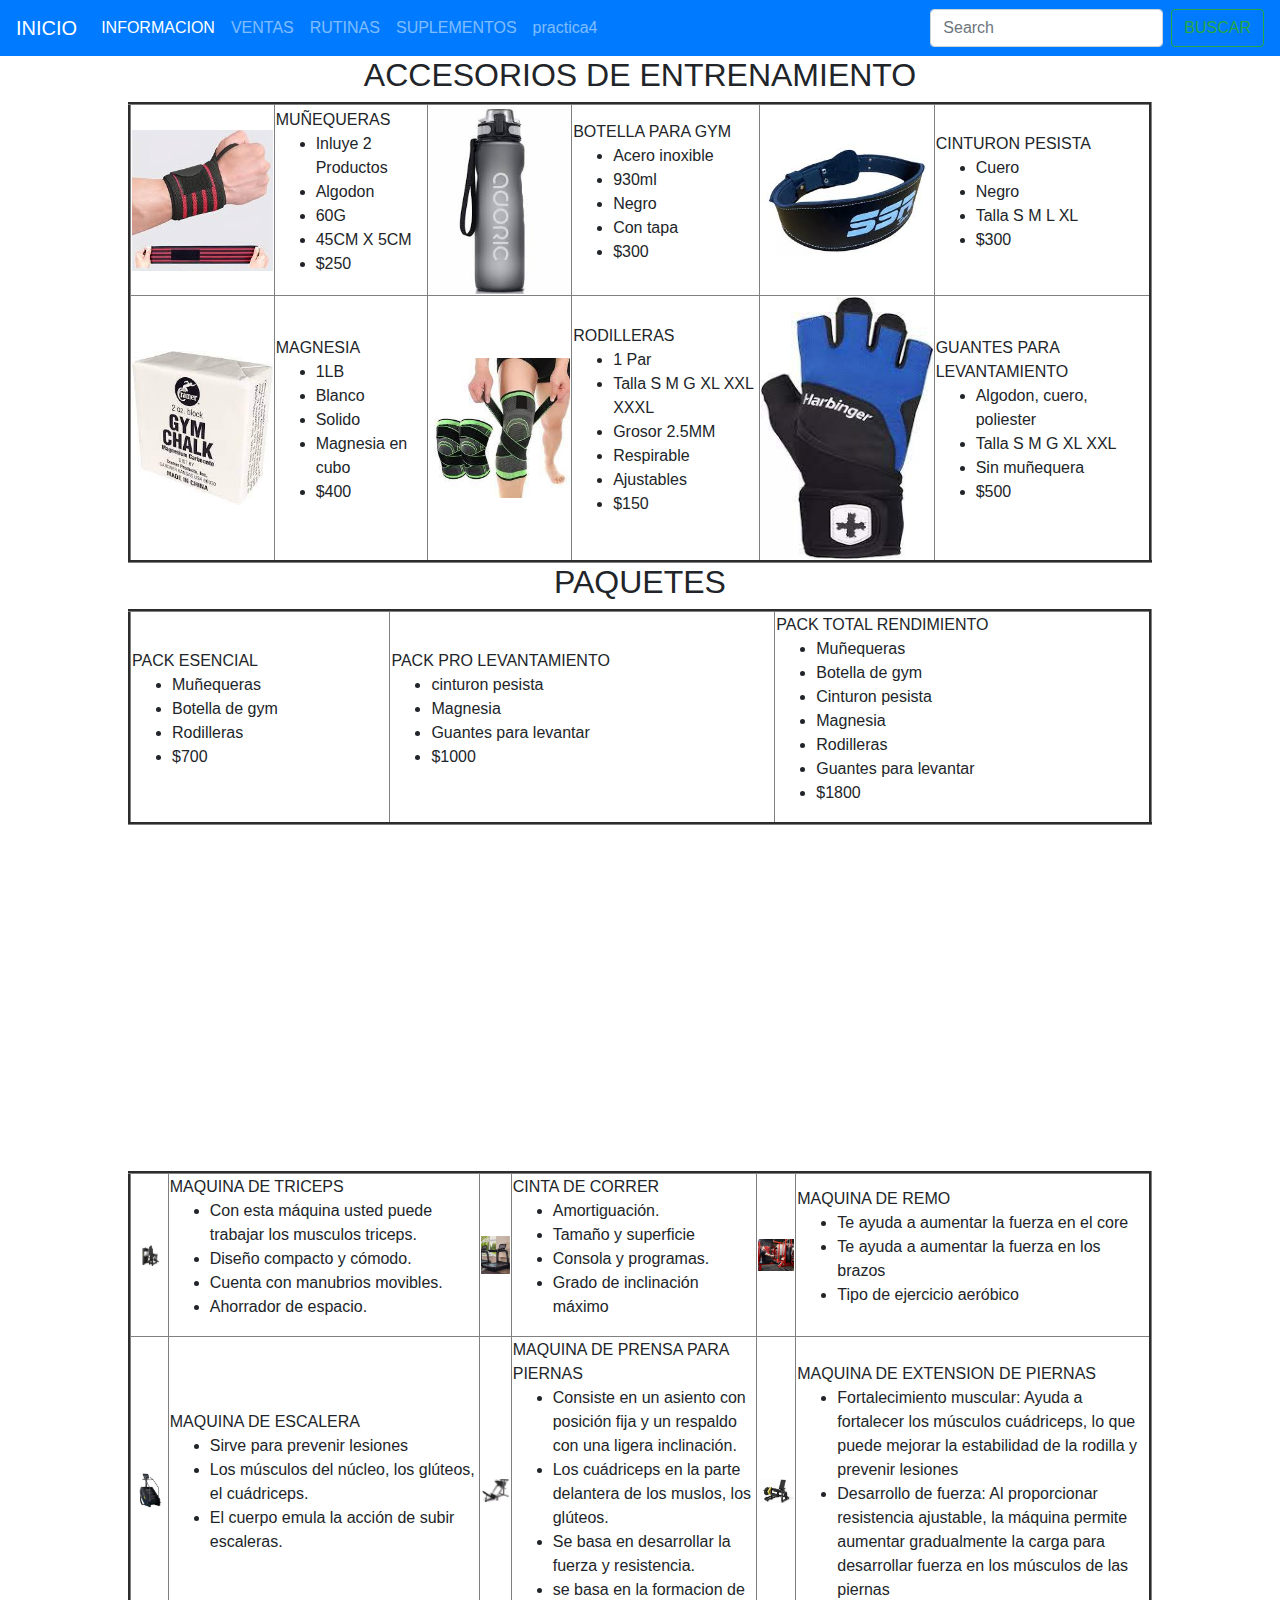
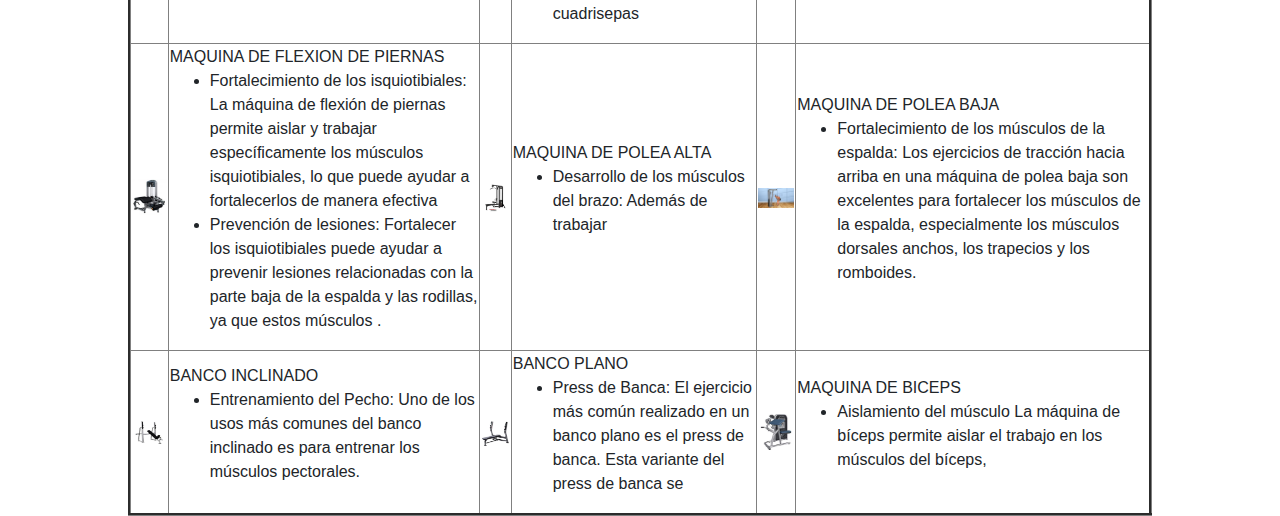
<file: index.html>
<!DOCTYPE html>
<html>
    <head>
    <title> MI PAGINA PRINCIPAL </title>
     <meta charset="UTF-8"> 
     <link rel="stylesheet" href="https://stackpath.bootstrapcdn.com/bootstrap/4.4.1/css/bootstrap.min.css" integrity="sha384-Vkoo8x4CGsO3+Hhxv8T/Q5PaXtkKtu6ug5TOeNV6gBiFeWPGFN9MuhOf23Q9Ifjh" crossorigin="anonymous">
    </head>
    <body>
        
      <nav class="navbar navbar-expand-lg navbar-dark bg-primary">
        <a class="navbar-brand" href="index.html">INICIO</a>
        <button class="navbar-toggler" type="button" data-toggle="collapse" data-target="#navbarTogglerDemo02" aria-controls="navbarTogglerDemo02" aria-expanded="false" aria-label="Toggle navigation">
          <span class="navbar-toggler-icon"></span>
        </button>
        <div class="collapse navbar-collapse" id="navbarTogglerDemo02">
          <ul class="navbar-nav mr-auto mt-2 mt-lg-0">
            <li class="nav-item active">
              <a class="nav-link" href="informacion.html">INFORMACION</a>
            </li>
            <li class="nav-item">
              <a class="nav-link" href="ventas.html">VENTAS</a>
            </li>
            <li class="nav-item">
              <a class="nav-link " href="rutinas.html" tabindex="-1" aria-disabled="true">RUTINAS</a>
            </li>
            <li class="nav-item">
              <a class="nav-link " href="suplementos.html" tabindex="-1" aria-disabled="true">SUPLEMENTOS</a>
            </li>
            <li class="nav-item">
                        <a class="nav-link " href="practica4.html" tabindex="-1" aria-disabled="true">practica4</a>
                      </li>
          </ul>
          <form class="form-inline my-2 my-lg-0">
            <input class="form-control mr-sm-2" type="search" placeholder="Search">
            <button class="btn btn-outline-success my-2 my-sm-0" type="submit">BUSCAR</button>
          </form>
        </div>
      </nav> 
   
      

    <h2 align="center"> ACCESORIOS DE ENTRENAMIENTO </h2>
    <table width=80% align=center border=3>
            <tr>
                <td><img src="imagenes/munequera.jpg" WIDTH="100%"></td>
                <td > MUÑEQUERAS
                       <ul>
                                <li> Inluye 2 Productos </li>
                                <li> Algodon </li>
                                <li> 60G </li>
                                <li> 45CM X 5CM </li>
                                <li> $250 </li>
                      </ul>
                </td>
                <td><img src="imagenes/botellagym.jpg" WIDTH="100%"></td>
                <td> BOTELLA PARA GYM
                 <ul>
                               <li>Acero inoxible</li>
                                <li>930ml</li>
                                <li>Negro</li>
                                <li>Con tapa</li>
                                <li>$300</li>
                 </ul>
             </td>
             <td><img src="imagenes/cinturonpesista.jpg" WIDTH="100%"></td>
             <td> CINTURON PESISTA
                 <ul>
                            <li>Cuero</li>
                            <li>Negro</li>
                            <li> Talla S M L XL</li>
                            <li>$300</li>
                </ul></td>
        </tr>
        <tr>
            <td><img src="imagenes/magnesia.jpg" WIDTH="100%"></td>
             <td> MAGNESIA 
                 <ul>
                            <li>1LB</li>
                            <li>Blanco</li>
                            <li>Solido</li>
                            <li>Magnesia en cubo</li>
                            <li>$400</li>
                    </ul></td>
            <td><img src="imagenes/rodillera.jpg" WIDTH="100%"></td>
            <td> RODILLERAS
                    <ul>
                            <li>1 Par</li>
                            <li>Talla S M G XL XXL XXXL </li>
                            <li>Grosor 2.5MM</li>
                            <li>Respirable</li>
                            <li>Ajustables</li>
                            <li>$150</li>
                    </ul>
            </td> 
             <td><img src="imagenes/guantesparalevantar.jpg" WIDTH="100%"></td>
             <td> GUANTES PARA LEVANTAMIENTO
                    <ul>
                            <li>Algodon, cuero, poliester</li>
                            <li>Talla S M G XL XXL</li>
                            <li>Sin muñequera</li>
                            <li>$500</li>    
                        </ul>
                   </td>  
              </tr>
        </tr>  
    </table>
<h2 align="center">PAQUETES</h2>
<table  width=80%  align=center border=3>
    <tr>
             <td> PACK ESENCIAL
                 <UL>
                            <li>Muñequeras</li>
                            <li>Botella de gym</li>
                            <li>Rodilleras</li>
                            <li>$700</li>
                    </ul> 
            </td> 
            <td> PACK PRO LEVANTAMIENTO
                    <ul>
                            <li>cinturon pesista</li>
                            <li>Magnesia</li>
                            <li>Guantes para levantar</li>
                            <li>$1000</li>
                    </ul>
            </td>
            <td> PACK TOTAL RENDIMIENTO
                    <ul>
                            <li>Muñequeras</li>
                            <li>Botella de gym</li>
                            <li>Cinturon pesista</li>
                            <li>Magnesia</li>
                            <li>Rodilleras</li>
                            <li>Guantes para levantar</li>   
                            <li>$1800</li> 
                    </ul></td>
        </tr>
</table>
<center>
<iframe  width="560"  height="315"
src="https://www.youtube.com/embed/nNgT5mORUY"
title="youtube video player" frameborder="0" allow="accelerometer;
autoplay;clipboard-write;encrypted-media; gyroscope;
picture-in-picture" allwfullscreen></iframe>
<iframe  width="560"  height="315"
src="https://www.youtube.com/embed/nNgT5mORUY"
title="youtube video player" frameborder="0" allow="accelerometer;
autoplay;clipboard-write;encrypted-media; gyroscope;
picture-in-picture" allwfullscreen></iframe><br>
<center><br>
<table  width=80%  align=center border=3>  
               <tr>
                <td><img src="imagenes/maquinatriceps.jpg" WIDTH="100%"></td>
                <td>MAQUINA DE TRICEPS
                    <ul>
                            <li>Con esta máquina usted puede trabajar los musculos triceps.</li>
                            <li>Diseño compacto y cómodo.</li>
                            <li>Cuenta con manubrios movibles.</li>
                            <li>Ahorrador de espacio.</li>
                        </ul>
                </td>
                <td><img src="imagenes/cinntadecorrer.jpg" WIDTH="100%"></td>
                <td>CINTA DE CORRER
                    <ul>
                            <li>Amortiguación.</li>
                            <li>Tamaño y superficie</li>
                            <li>Consola y programas.</li>
                            <li>Grado de inclinación máximo</li>    
                    </ul>
                   <td><img src="imagenes/maquinaderemo.jpg" WIDTH="100%"></td>
                <td>MAQUINA DE REMO
                    <ul>
                            <li> Te ayuda a aumentar la fuerza en el core</li>
                            <li> Te ayuda a aumentar la fuerza en los brazos</li>
                            <li> Tipo de ejercicio aeróbico</li>
                </td>
               </tr> 
               <tr>
                <td><img src="imagenes/maquinadeescalera.jpg" WIDTH="100%"></td>
                <td>MAQUINA DE ESCALERA
                    <ul>
                            <li>Sirve para prevenir lesiones</S></li>
                            <li>Los músculos del núcleo, los glúteos, el cuádriceps.</li>
                            <li>El cuerpo emula la acción de subir escaleras.</li>
                    </ul>
                </td>
                <td><img src="imagenes/maquinaprensa.jpg" WIDTH="100%"></td>
                <td>MAQUINA DE PRENSA PARA PIERNAS
                    <ul>
                            <li>Consiste en un asiento con posición fija y un respaldo con una ligera inclinación.</li>
                            <li>Los cuádriceps en la parte delantera de los muslos, los glúteos.</li>
                            <li>Se basa en desarrollar la fuerza y resistencia.</li>
                            <li>se basa en la formacion de cuadrisepas</li>    
                    </ul>
                </td>
                <td><img src="imagenes/maquinaextensiondepiernas.jpg" WIDTH="100%"></td>
                <td>MAQUINA DE EXTENSION DE PIERNAS
                   <ul>
                       <li>Fortalecimiento muscular: Ayuda a fortalecer los músculos cuádriceps, 
                         lo que puede mejorar la estabilidad de la rodilla y prevenir lesiones</li>
                       <li>Desarrollo de fuerza: Al proporcionar resistencia ajustable, la máquina permite aumentar 
                         gradualmente la carga para desarrollar fuerza en los músculos de las piernas</li>
                    </ul>
                </td>
               </tr> 
               <tr>
                <td><img src="imagenes/maquinaextensionpierna.jpg" WIDTH="100%"></td>
                <td>MAQUINA DE FLEXION DE PIERNAS
                   <ul>
                       <li>Fortalecimiento de los isquiotibiales: La máquina de flexión de piernas permite aislar y trabajar
                          específicamente los músculos isquiotibiales, lo que puede ayudar a fortalecerlos de manera efectiva
                        </li>
                       <li>Prevención de lesiones: Fortalecer los isquiotibiales puede ayudar a prevenir lesiones
                          relacionadas con la parte baja de la espalda y las rodillas, ya que estos músculos .</li>  
                   </ul>
                </td>
                <td><img src="imagenes/maquinapoleaalta.jpg" WIDTH="100%"></td>
                <td>MAQUINA DE POLEA ALTA
                   <ul>
                    <li>Desarrollo de los músculos del brazo: Además de trabajar</i>
                  
                  
                </td>
                <td><img src="imagenes/maquinapoleabaja.jpg" WIDTH="100%"></td>
                <td>MAQUINA DE POLEA BAJA
                   <ul>
                       <li>Fortalecimiento de los músculos de la espalda:
                          Los ejercicios de tracción hacia arriba en una
                           máquina de polea baja son excelentes para fortalecer
                            los músculos de la espalda, especialmente los músculos
                             dorsales anchos, los trapecios y los romboides.</li>
                    </ul>
                </td>
               </tr> 
               <tr>
                <td><img src="imagenes/bancoinclinado.jpg" WIDTH="100%"></td>
                <td>BANCO INCLINADO
                   <ul>
                       <li>Entrenamiento del Pecho: Uno
                         de los usos más comunes
                          del banco inclinado 
                          es para entrenar los músculos pectorales.
                           </li>

                   </ul>
                </td>
                <td><img src="imagenes/bancoplano.jpg" WIDTH="100%"></td>
                <td>BANCO PLANO 
                   <ul>
                    <li>Press de Banca: El ejercicio
                       más común realizado en un banco 
                       plano es el press de banca. Esta
                        variante del press de banca se </li>
                   
                </td>
                <td><img src="imagenes/maquinadebiceps.jpg" WIDTH="100%"></td>
                <td>MAQUINA DE BICEPS
                   <ul>
                       <li>Aislamiento del músculo
                          La máquina de bíceps
                          permite aislar el trabajo
                           en los músculos del bíceps,</li>
                  
                   </ul>
                </td>
               </tr>
</table>
</body>
</html>
</file>
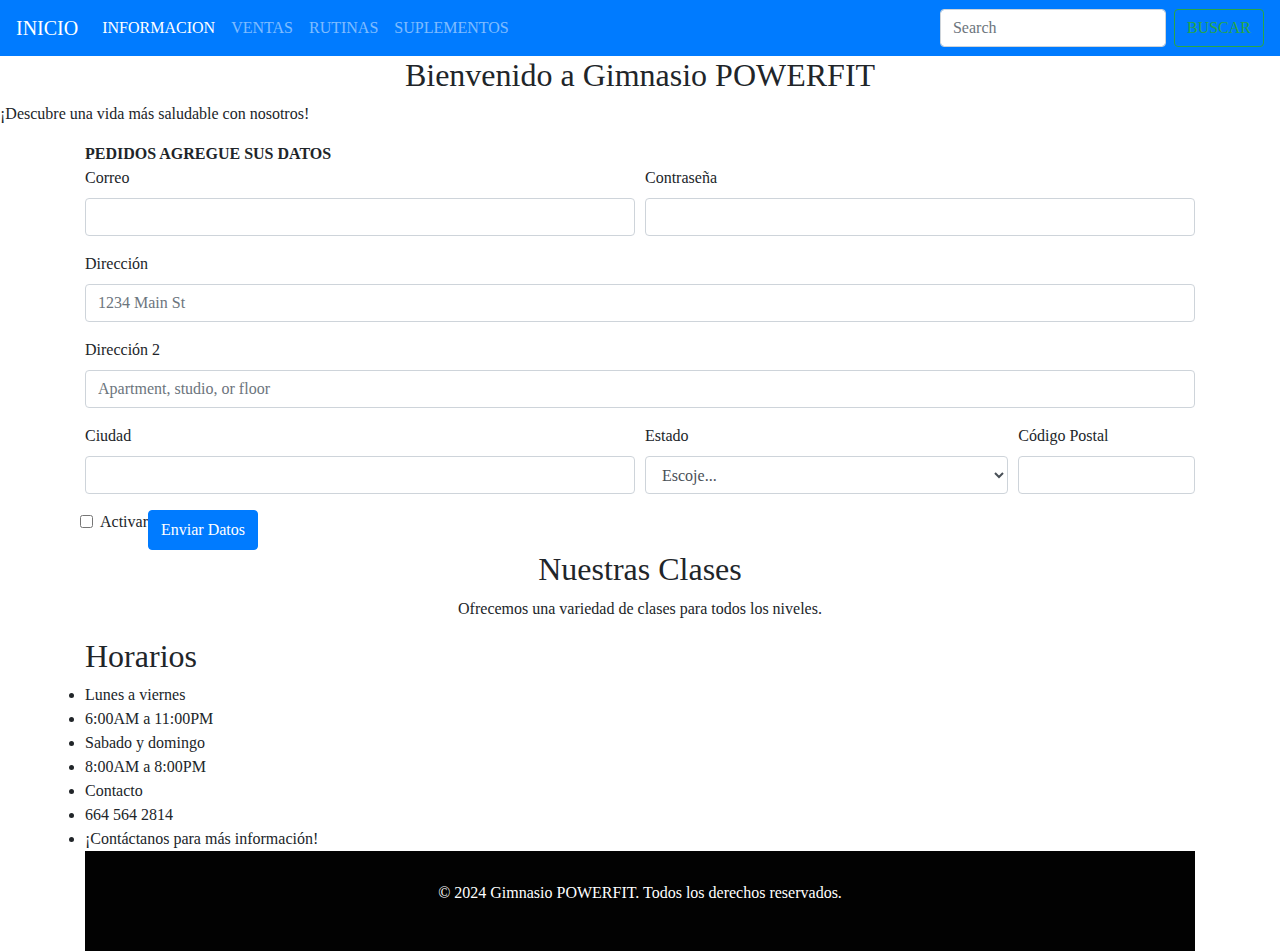
<file: informacion.html>
<!DOCTYPE html>
<html>
    <head>
    <title> MI PAGINA PRINCIPAL </title>
     <meta charset="UTF-8"> 
     <link rel="stylesheet" href="https://stackpath.bootstrapcdn.com/bootstrap/4.4.1/css/bootstrap.min.css" integrity="sha384-Vkoo8x4CGsO3+Hhxv8T/Q5PaXtkKtu6ug5TOeNV6gBiFeWPGFN9MuhOf23Q9Ifjh" crossorigin="anonymous">
    </head>
    <body>
        <nav class="navbar navbar-expand-lg navbar-dark bg-primary">
            <a class="navbar-brand" href="index.html">INICIO</a>
            <button class="navbar-toggler" type="button" data-toggle="collapse" data-target="#navbarTogglerDemo02" aria-controls="navbarTogglerDemo02" aria-expanded="false" aria-label="Toggle navigation">
              <span class="navbar-toggler-icon"></span>
            </button>
          
            <div class="collapse navbar-collapse" id="navbarTogglerDemo02">
              <ul class="navbar-nav mr-auto mt-2 mt-lg-0">
                <li class="nav-item active">
                  <a class="nav-link" href="informacion.html">INFORMACION<span class="sr-only">(current)</span></a>
                </li>
                <li class="nav-item">
                  <a class="nav-link" href="Ventas.html">VENTAS</a>
                </li>
                <li class="nav-item">
                <a class="nav-link" href="Rutinas.html">RUTINAS</a>
              </li>
                <li class="nav-item">
                  <a class="nav-link" href="suplementos.html" tabindex="-1" aria-disabled="true">SUPLEMENTOS</a>
                </li>
              </ul>
              <form class="form-inline my-2 my-lg-0">
                <input class="form-control mr-sm-2" type="search" placeholder="Search">
                <button class="btn btn-outline-success my-2 my-sm-0" type="submit">BUSCAR</button>
              </form>
            </div>
          </nav>
          <head>
            <meta charset="UTF-8">
            <meta name="viewport" content="width=device-width, initial-scale-1.0">
            <title>::Práctica 4 Biografia</title>
            <link rel="stylesheet" href="css/estilosboton.css">
                 
  
    <center><h2>Bienvenido a Gimnasio POWERFIT</h2></center>
    <p>¡Descubre una vida más saludable con nosotros!</p>
    <div class="container">
      <div class="row">
        <div class="col">
        <font> <b>PEDIDOS AGREGUE SUS DATOS</b></font>
    <form>
      <div class="form-row">
        <div class="form-group col-md-6">
          <label for="inputEmail4">Correo</label>
          <input type="email" class="form-control" id="inputEmail4">
        </div>
        <div class="form-group col-md-6">
          <label for="inputPassword4">Contrase&ntilde;a</label>
          <input type="password" class="form-control" id="inputPassword4">
        </div>
      </div>
      <div class="form-group">
        <label for="inputAddress">Direcci&oacute;n</label>
        <input type="text" class="form-control" id="inputAddress" placeholder="1234 Main St">
      </div>
      <div class="form-group">
        <label for="inputAddress2">Direcci&oacute;n 2</label>
        <input type="text" class="form-control" id="inputAddress2" placeholder="Apartment, studio, or floor">
      </div>
      <div class="form-row">
        <div class="form-group col-md-6">
          <label for="inputCity">Ciudad</label>
          <input type="text" class="form-control" id="inputCity">
        </div>
        <div class="form-group col-md-4">
          <label for="inputState">Estado</label>
          <select id="inputState" class="form-control">
            <option selected>Escoje...</option>
            <option>...</option>
          </select>
        </div>
        <div class="form-group col-md-2">
          <label for="inputZip">C&oacute;digo Postal</label>
          <input type="text" class="form-control" id="inputZip">
        </div>
      <div class="form-group">
        <div class="form-check">
          <input class="form-check-input" type="checkbox" id="gridCheck">
          <label class="form-check-label" for="gridCheck">
            Activar
          </label>
        </div>
      </div>
      <button type="submit" class="btn btn-primary">Enviar Datos</button>
    </form>
    </div>
    
  </section>

  <section id="clases">
   <center>
    <h2>Nuestras Clases</h2>
    <p>Ofrecemos una variedad de clases para todos los niveles.</p>
  </section>

  <section id="horarios">
    <h2>Horarios</h2>
    <li>Lunes a viernes</li>
    <li>6:00AM a 11:00PM</li>
    <li>Sabado y domingo</li>
    <li>8:00AM a 8:00PM</li>
  </section>

  <section id="contacto">
    <li>Contacto</li>
    <li>664 564 2814</li>
    <li>¡Contáctanos para más información!</li>
  </section>

  <footer>
    <p>&copy; 2024 Gimnasio POWERFIT. Todos los derechos reservados.</p>
  </footer>
  <script src="https://code.jquery.com/jquery-3.4.1.slim.min.js" integrity="sha384-J6qa4849blE2+poT4WnyKhv5vZF5SrPo0iEjwBvKU7imGFAV0wwj1yYfoRSJoZ+n" crossorigin="anonymous"></script>
<script src="https://cdn.jsdelivr.net/npm/popper.js@1.16.0/dist/umd/popper.min.js" integrity="sha384-Q6E9RHvbIyZFJoft+2mJbHaEWldlvI9IOYy5n3zV9zzTtmI3UksdQRVvoxMfooAo" crossorigin="anonymous"></script>
<script src="https://stackpath.bootstrapcdn.com/bootstrap/4.4.1/js/bootstrap.min.js" integrity="sha384-wfSDF2E50Y2D1uUdj0O3uMBJnjuUD4Ih7YwaYd1iqfktj0Uod8GCExl3Og8ifwB6" crossorigin="anonymous"></script>
</center>
</body>
</html>
</file>
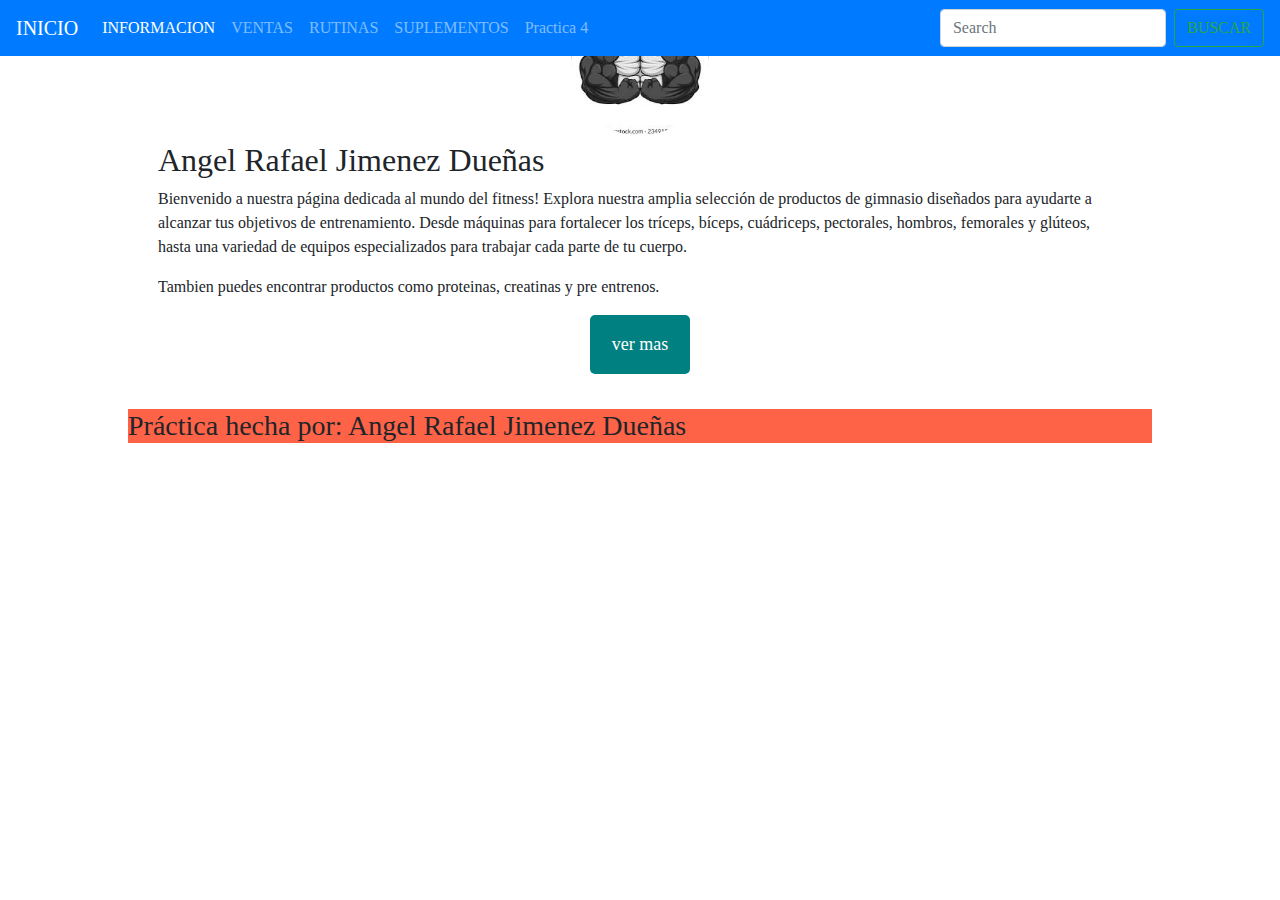
<file: practica4.html>
<!DOCTYPE html>
<html>
    <head>
    <title> MI PAGINA PRINCIPAL </title>
     <meta charset="UTF-8"> 
     <link rel="stylesheet" href="https://stackpath.bootstrapcdn.com/bootstrap/4.4.1/css/bootstrap.min.css" integrity="sha384-Vkoo8x4CGsO3+Hhxv8T/Q5PaXtkKtu6ug5TOeNV6gBiFeWPGFN9MuhOf23Q9Ifjh" crossorigin="anonymous">
     <link rel="stylesheet" href="css/estilosboton.css">
    </head>
    <body>
             
      <nav class="navbar navbar-expand-lg navbar-dark bg-primary">
            <a class="navbar-brand" href="index.html">INICIO</a>
            <button class="navbar-toggler" type="button" data-toggle="collapse" data-target="#navbarTogglerDemo02" aria-controls="navbarTogglerDemo02" aria-expanded="false" aria-label="Toggle navigation">
              <span class="navbar-toggler-icon"></span>
            </button>
            <div class="collapse navbar-collapse" id="navbarTogglerDemo02">
              <ul class="navbar-nav mr-auto mt-2 mt-lg-0">
                <li class="nav-item active">
                  <a class="nav-link" href="informacion.html">INFORMACION</a>
                </li>
                <li class="nav-item">
                  <a class="nav-link" href="ventas.html">VENTAS</a>
                </li>
                <li class="nav-item">
                  <a class="nav-link " href="rutinas.html" tabindex="-1" aria-disabled="true">RUTINAS</a>
                </li>
                <li class="nav-item">
                  <a class="nav-link " href="suplementos.html" tabindex="-1" aria-disabled="true">SUPLEMENTOS</a>
                </li>
                <li class="nav-item">
                        <a class="nav-link " href="practica4.html" tabindex="-1" aria-disabled="true">Practica 4</a>
                      </li>
              </ul>
              <form class="form-inline my-2 my-lg-0">
                <input class="form-control mr-sm-2" type="search" placeholder="Search">
                <button class="btn btn-outline-success my-2 my-sm-0" type="submit">BUSCAR</button>
              </form>
            </div>
          </nav> 
 
          <div class="contenedor">
      
              <main>
                  <div class="foto">
                      <img src= "imagenes/perfil.jpg" alt="">
                  </div>
                  <div class="texto">
                  <h2>Angel Rafael Jimenez Dueñas</h2>
                  <p>Bienvenido a nuestra página dedicada al mundo del fitness! Explora nuestra amplia selección de productos de gimnasio diseñados para ayudarte a alcanzar tus objetivos de entrenamiento. Desde máquinas para fortalecer los tríceps, bíceps, cuádriceps, pectorales, hombros, femorales y glúteos, hasta una variedad de equipos especializados para trabajar cada parte de tu cuerpo.  
                  </p>
      
                  <p>Tambien puedes encontrar productos como proteinas, creatinas y pre entrenos.</p>
                  </div>
                  <div class="boton">
                      <a href="caja 1.html" class="btn">ver mas</a>
                      </div>
               </main>
      
              <fouter>
                  <h3>Práctica hecha por: Angel Rafael Jimenez Dueñas</h3>
              </footer>
            </div>
            </body>
            </html>
</file>
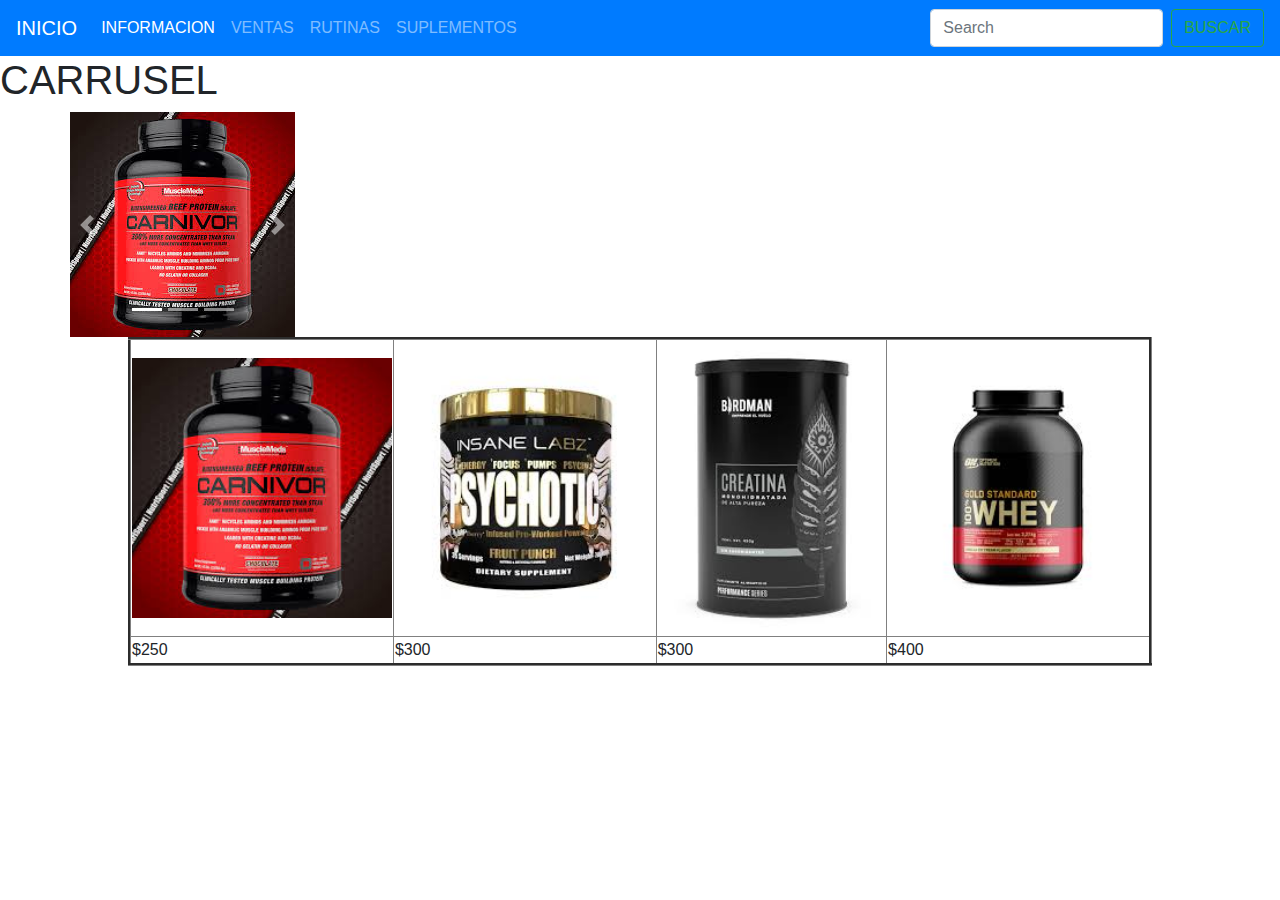
<file: suplementos.html>
<!DOCTYPE html>
<html>
    <head>
    <title> MI PAGINA PRINCIPAL </title>
     <meta charset="UTF-8"> 
     <link rel="stylesheet" href="https://stackpath.bootstrapcdn.com/bootstrap/4.4.1/css/bootstrap.min.css" integrity="sha384-Vkoo8x4CGsO3+Hhxv8T/Q5PaXtkKtu6ug5TOeNV6gBiFeWPGFN9MuhOf23Q9Ifjh" crossorigin="anonymous">
    </head>
    <body>
            <nav class="navbar navbar-expand-lg navbar-dark bg-primary">
                    <a class="navbar-brand" href="index.html">INICIO</a>
                    <button class="navbar-toggler" type="button" data-toggle="collapse" data-target="#navbarTogglerDemo02" aria-controls="navbarTogglerDemo02" aria-expanded="false" aria-label="Toggle navigation">
                      <span class="navbar-toggler-icon"></span>
                    </button>
                  
                    <div class="collapse navbar-collapse" id="navbarTogglerDemo02">
                      <ul class="navbar-nav mr-auto mt-2 mt-lg-0">
                        <li class="nav-item active">
                          <a class="nav-link" href="informacion.html">INFORMACION<span class="sr-only">(current)</span></a>
                        </li>
                        <li class="nav-item">
                          <a class="nav-link" href="Ventas.html">VENTAS</a>
                        </li>
                        <li class="nav-item">
                        <a class="nav-link" href="Rutinas.html">RUTINAS</a>
                      </li>
                        <li class="nav-item">
                          <a class="nav-link" href="suplementos.html" tabindex="-1" aria-disabled="true">SUPLEMENTOS</a>
                        </li>
                      </ul>
                      <form class="form-inline my-2 my-lg-0">
                        <input class="form-control mr-sm-2" type="search" placeholder="Search">
                        <button class="btn btn-outline-success my-2 my-sm-0" type="submit">BUSCAR</button>
                      </form>
                    </div>
                  </nav>
                  <h1>CARRUSEL</h1>
                  <div class="container">
                        <div class="row">
                        <div id="carouselExampleCaptions" class="carousel slide" data-ride="carousel">
                        <ol class="carousel-indicators">
                          <li data-target="#carouselExampleCaptions" data-slide-to="0" class="active"></li>
                          <li data-target="#carouselExampleCaptions" data-slide-to="1"></li>
                          <li data-target="#carouselExampleCaptions" data-slide-to="2"></li>
                        </ol>
                        <div class="carousel-inner">
                          <div class="carousel-item active">
                            <img src="imagenes/Carnivor.jpg" class="d-block w-100" alt="...">
                            <div class="carousel-caption d-none d-md-block">
                              <h5></h5>
                              <p></p>
                            </div>
                          </div>
                          <div class="carousel-item">
                            <img src="imagenes/creatina.jpg" class="d-block w-100" alt="...">
                            <div class="carousel-caption d-none d-md-block">
                              <h5></h5>
                              <p></p>
                            </div>
                          </div>
                          <div class="carousel-item">
                            <img src="imagenes/preentreno.jpg" class="d-block w-100" alt="...">
                            <div class="carousel-caption d-none d-md-block">
                              <h5></h5>
                              <p></p>
                            </div>
                          </div>
                        </div>
                        <a class="carousel-control-prev" href="#carouselExampleCaptions" role="button" data-slide="prev">
                          <span class="carousel-control-prev-icon" aria-hidden="true"></span>
                          <span class="sr-only">Previous</span>
                        </a>
                        <a class="carousel-control-next" href="#carouselExampleCaptions" role="button" data-slide="next">
                          <span class="carousel-control-next-icon" aria-hidden="true"></span>
                          <span class="sr-only">Next</span>
                        </a>
                      </div>
                          </div>
                      </div>
                    

    <center>
        <table width="80%" align="center" border="3">
                <tr>
                    <td><img src="imagenes/Carnivor.jpg" WIDTH="100%"></td>
                    <td><img src="imagenes/preentreno.jpg" WIDTH="100%"></td>
                    <td><img src="imagenes/creatina.jpg" WIDTH="100%"></td>
                    <td><img src="imagenes/whey.jpg" WIDTH="100%"></td>
                </tr>
                 <tr>
                 <td>$250</td>
                 <td>$300</td>
                 <td>$300</td>
                 <td>$400</td>
                </tr>
                 </table>
                 </center>
                 <script src="https://code.jquery.com/jquery-3.4.1.slim.min.js" integrity="sha384-J6qa4849blE2+poT4WnyKhv5vZF5SrPo0iEjwBvKU7imGFAV0wwj1yYfoRSJoZ+n" crossorigin="anonymous"></script>
<script src="https://cdn.jsdelivr.net/npm/popper.js@1.16.0/dist/umd/popper.min.js" integrity="sha384-Q6E9RHvbIyZFJoft+2mJbHaEWldlvI9IOYy5n3zV9zzTtmI3UksdQRVvoxMfooAo" crossorigin="anonymous"></script>
<script src="https://stackpath.bootstrapcdn.com/bootstrap/4.4.1/js/bootstrap.min.js" integrity="sha384-wfSDF2E50Y2D1uUdj0O3uMBJnjuUD4Ih7YwaYd1iqfktj0Uod8GCExl3Og8ifwB6" crossorigin="anonymous"></script>
                </body>
                </html>
</file>
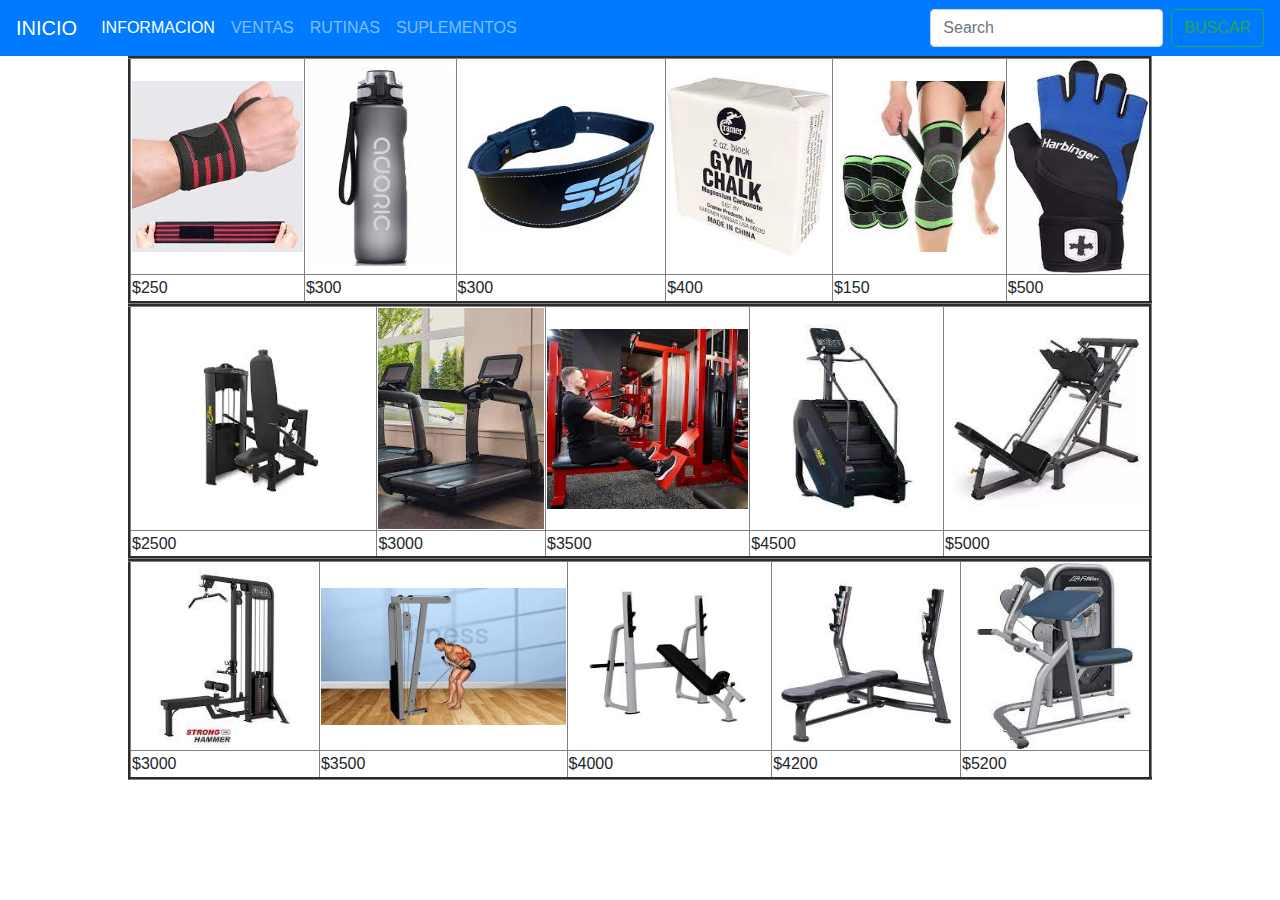
<file: Ventas.html>
<!DOCTYPE html>
<html>
    <head>
    <title> MI PAGINA PRINCIPAL </title>
     <meta charset="UTF-8"> 
     <link rel="stylesheet" href="https://stackpath.bootstrapcdn.com/bootstrap/4.4.1/css/bootstrap.min.css" integrity="sha384-Vkoo8x4CGsO3+Hhxv8T/Q5PaXtkKtu6ug5TOeNV6gBiFeWPGFN9MuhOf23Q9Ifjh" crossorigin="anonymous">
    </head>
    <body>
            <nav class="navbar navbar-expand-lg navbar-dark bg-primary">
                    <a class="navbar-brand" href="index.html">INICIO</a>
                    <button class="navbar-toggler" type="button" data-toggle="collapse" data-target="#navbarTogglerDemo02" aria-controls="navbarTogglerDemo02" aria-expanded="false" aria-label="Toggle navigation">
                      <span class="navbar-toggler-icon"></span>
                    </button>
                  
                    <div class="collapse navbar-collapse" id="navbarTogglerDemo02">
                      <ul class="navbar-nav mr-auto mt-2 mt-lg-0">
                        <li class="nav-item active">
                          <a class="nav-link" href="informacion.html">INFORMACION<span class="sr-only">(current)</span></a>
                        </li>
                        <li class="nav-item">
                          <a class="nav-link" href="Ventas.html">VENTAS</a>
                        </li>
                        <li class="nav-item">
                        <a class="nav-link" href="Rutinas.html">RUTINAS</a>
                      </li>
                        <li class="nav-item">
                          <a class="nav-link" href="suplementos.html" tabindex="-1" aria-disabled="true">SUPLEMENTOS</a>
                        </li>
                      </ul>
                      <form class="form-inline my-2 my-lg-0">
                        <input class="form-control mr-sm-2" type="search" placeholder="Search">
                        <button class="btn btn-outline-success my-2 my-sm-0" type="submit">BUSCAR</button>
                      </form>
                    </div>
                  </nav>
<center>
<table width="80%" align="center" border="3">
        <tr>
            <td><img src="imagenes/munequera.jpg" WIDTH="100%"></td>
            <td><img src="imagenes/botellagym.jpg" WIDTH="100%"></td>
            <td><img src="imagenes/cinturonpesista.jpg" WIDTH="100%"></td>
            <td><img src="imagenes/magnesia.jpg" WIDTH="100%"></td>
            <td><img src="imagenes/rodillera.jpg" WIDTH="100%"></td>
            <td><img src="imagenes/guantesparalevantar.jpg" WIDTH="100%"></td>
        </tr>
         <td>$250</td>
         <td>$300</td>
         <td>$300</td>
         <td>$400</td>
         <td>$150</td>
         <td>$500</td>
         </table>
         </center>
        
        
         <center>
             <tr>
             <table width="80%" align="center" border="3">
            <td><img src="imagenes/maquinatriceps.jpg" WIDTH="100%"></td>
            <td><img src="imagenes/cinntadecorrer.jpg" WIDTH="100%"></td>
            <td><img src="imagenes/maquinaderemo.jpg" WIDTH="100%"></td>
            <td><img src="imagenes/maquinadeescalera.jpg" WIDTH="100%"></td>
            <td><img src="imagenes/maquinaprensa.jpg" WIDTH="100%"></td>
        </tr>
        <td>$2500</td>
         <td>$3000</td>
         <td>$3500</td>
         <td>$4500</td>
         <td>$5000</td>



            <center>
                <tr>
                <table width="80%" align="center" border="3">
            <td><img src="imagenes/maquinapoleaalta.jpg" WIDTH="100%"></td>
            <td><img src="imagenes/maquinapoleabaja.jpg" WIDTH="100%"></td>
            <td><img src="imagenes/bancoinclinado.jpg" WIDTH="100%"></td>
            <td><img src="imagenes/bancoplano.jpg" WIDTH="100%"></td>
            <td><img src="imagenes/maquinadebiceps.jpg" WIDTH="100%"></td>
           </tr>

           <td>$3000</td>
           <td>$3500</td>
           <td>$4000</td>
           <td>$4200</td>
           <td>$5200</td>
        </table>
         </center>
         <script src="https://code.jquery.com/jquery-3.4.1.slim.min.js" integrity="sha384-J6qa4849blE2+poT4WnyKhv5vZF5SrPo0iEjwBvKU7imGFAV0wwj1yYfoRSJoZ+n" crossorigin="anonymous"></script>
<script src="https://cdn.jsdelivr.net/npm/popper.js@1.16.0/dist/umd/popper.min.js" integrity="sha384-Q6E9RHvbIyZFJoft+2mJbHaEWldlvI9IOYy5n3zV9zzTtmI3UksdQRVvoxMfooAo" crossorigin="anonymous"></script>
<script src="https://stackpath.bootstrapcdn.com/bootstrap/4.4.1/js/bootstrap.min.js" integrity="sha384-wfSDF2E50Y2D1uUdj0O3uMBJnjuUD4Ih7YwaYd1iqfktj0Uod8GCExl3Og8ifwB6" crossorigin="anonymous"></script>
        </body>
</html>
</file>
<file: css/estilosboton.css>
*{
    padding:    0;
    margin: 0;
}

body{
    font-family: "colibri light";
}

.contenedor{
    background: tomato;
    width: 80%;
    margin: auto;
}

header{
    height: 400px;
    background-image: url("../imagenes/fondo.jpg");
    background-position: center;
    background-size: cover;
}
main{
    background: white;
    padding: 20px 30px;

}
main .foto{
    width: 150px;
    height: 150px;
    background-color: teal;
    border-radius: 50%;
    margin-top: -95px;
    margin-bottom: 10px;
    margin-left: auto;
    margin-right: auto;
    border: 6px solid #ffffff;
}
main .foto img{
    width: 100%;
    border-radius: 50%;
}
footer{
    background: teal;
    text-align: center;
    padding: 25px;
    color: #ffffff;
}
/****Boton****/

.boton .btn{
    background: teal;
    border-radius: 5px;

}

.boton a{
    text-decoration: none; /*quita subrayado*/
    color: white;
    font-size: 18px;
    display: block;
    padding: 15px 10px;
    margin: 15px auto;
    width: 100px;
    text-align: center;

}

.boton a:hover{
    background:rgb(1, 44, 44);
}

/******FOOTER******/
footer{
    background: #020202;
    padding: 30px;
}
</file>
